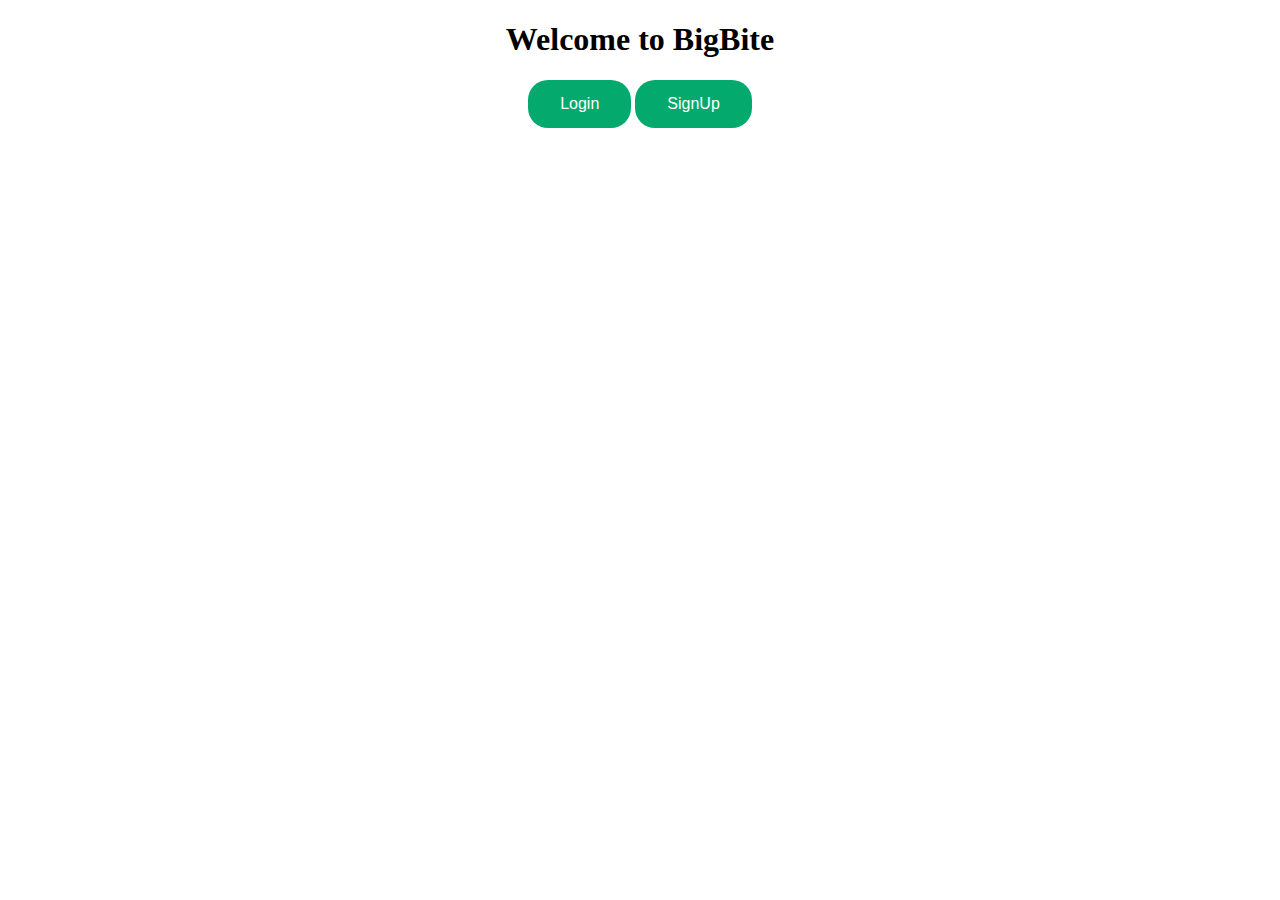
<file: BigBiteProject/src/main/webapp/index.html>
<!DOCTYPE html>
<html>
<head>
<meta charset="ISO-8859-1">
<title>Insert title here</title>
<style>
.container{
	text-align: center;
}
</style>
<link rel="stylesheet" type="text/css" href="asserts/css/style.css"/>
</head>
<body>
	<h1>Welcome to BigBite</h1>
	<div class="container">
	<a href="login.html" ><button >Login</button></a>
	<a href="staff.html" ><button >SignUp</button></a>
	</div>
</body>
</html>
</file>
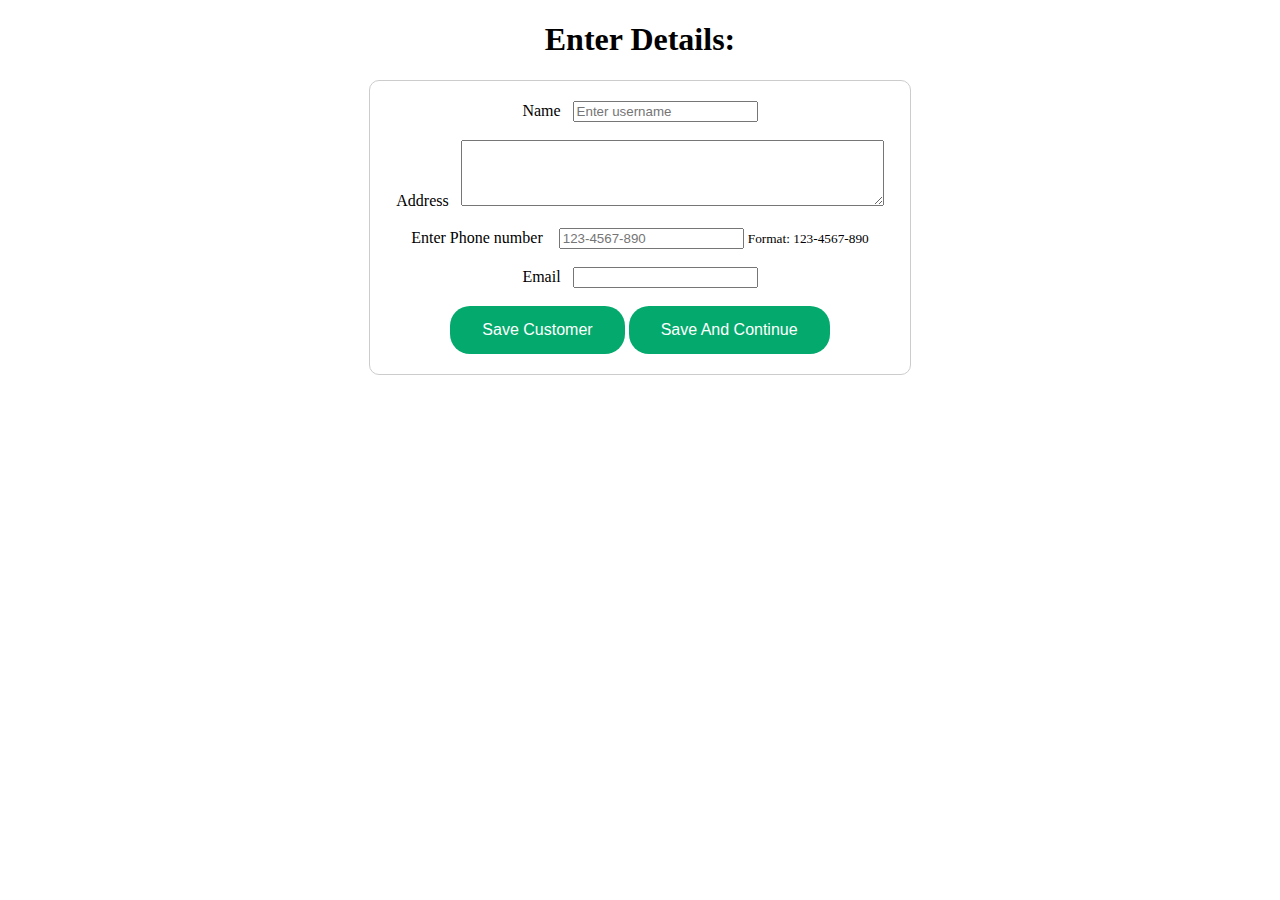
<file: BigBiteProject/src/main/webapp/customer.html>
<!DOCTYPE html>
<html>
<head>
<meta charset="ISO-8859-1">
<title>Welcome</title>
<script>
 function setAction(value){
	 document.getElementById('action').value = value;
	 document.customer.submit();
 }
</script>
<link rel="stylesheet" type="text/css" href="asserts/css/style.css"/>
</head>
<body>
<h1>Enter Details:</h1>
<form name="customer" method="post" action="addcustomer">
	<label>Name &nbsp;&nbsp;</label><input type="text" name="cname" placeholder="Enter username"/><br><br>
	<label>Address &nbsp;&nbsp;</label><textarea name="caddress" rows="4" cols="50"></textarea><br><br>
	<label>Enter Phone number &nbsp;&nbsp;</label>
	<input type="tel" name="cphone" placeholder="123-4567-890" pattern="[0-9]{3}-[0-9]{4}-[0-9]{3}"/> <small>Format: 123-4567-890</small><br><br>
	<label>Email &nbsp;&nbsp;</label><input type="email" name="cemail"/><br><br>
	<input type="hidden" name="action" id="action" value="saveOnly">
	<input type="submit" class="inputbutton" value="Save Customer" onclick="setAction('saveOnly');"/>
    <input type="submit" class="inputbutton" value="Save And Continue" onclick="setAction('saveAndContinue');"/>
</form>
</body>
</html>
</file>
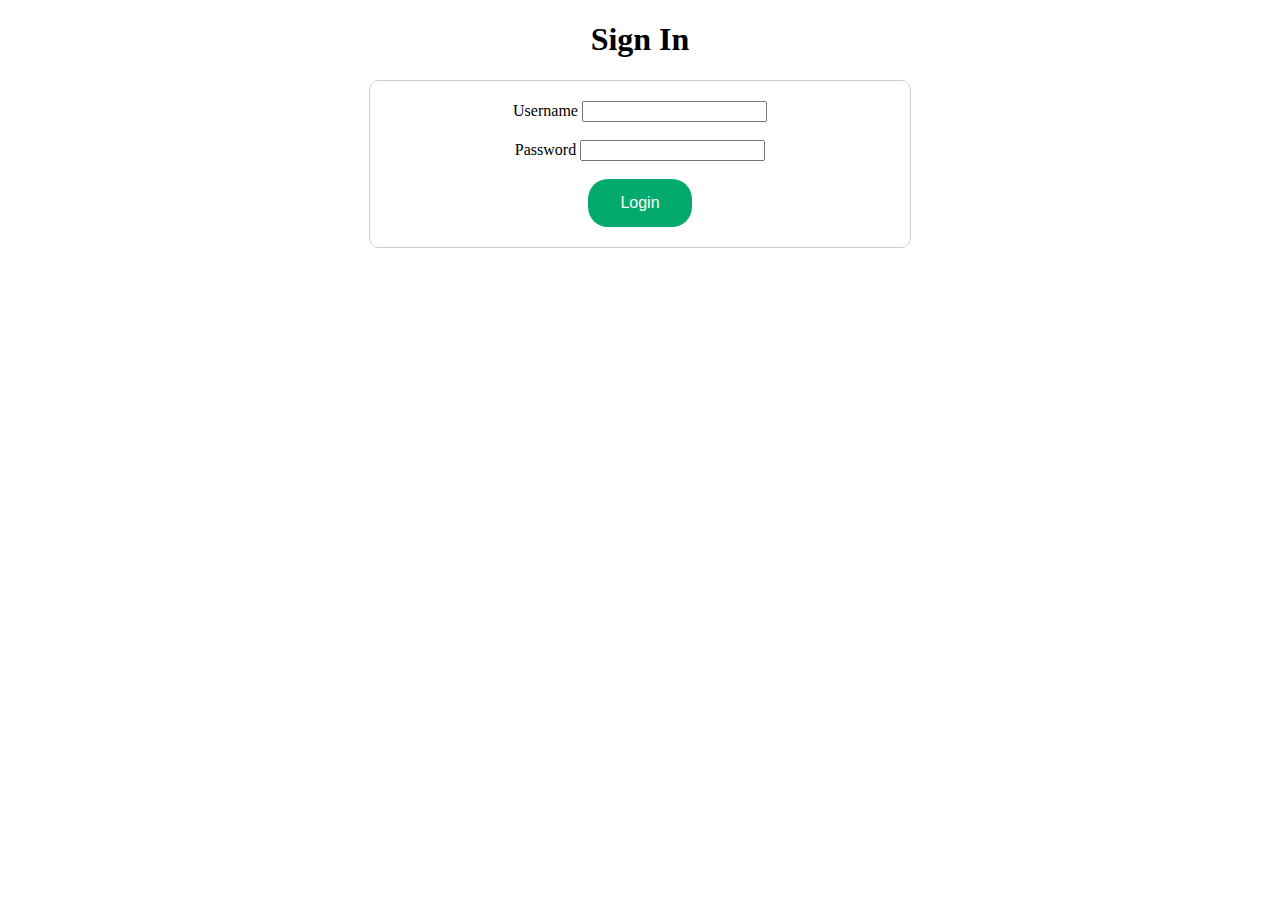
<file: BigBiteProject/src/main/webapp/login.html>
<!DOCTYPE html>
<html lang="en">
<head>
<meta charset="UTF-8">
<meta name="viewport" content="width=device-width, initial-scale=1.0">
<title>Document</title>
<script>
	function validateFields() {
		if (document.signin.username.value == "") {
			alert("Please enter your username");
			document.signin.username.focus();
			return false;
		}
		if (document.signin.password.value == "") {
			alert("Please enter your password");
			document.signin.password.focus();
			return false;
		}

		document.signin.submit();

	}
</script>
<link rel="stylesheet" type="text/css" href="asserts/css/style.css"/>
</head>
<body>
	<h1>Sign In</h1>
	<form name="login" method="post" action="signin">
		<label> Username </label><input type="text" name="username"><br><br> 
		<label> Password </label><input type="password" name="password"><br> <br> 
		<input type="submit" class="inputbutton" value="Login" onclick="return validateFields();" />
	</form>
</body>
</html>
</file>
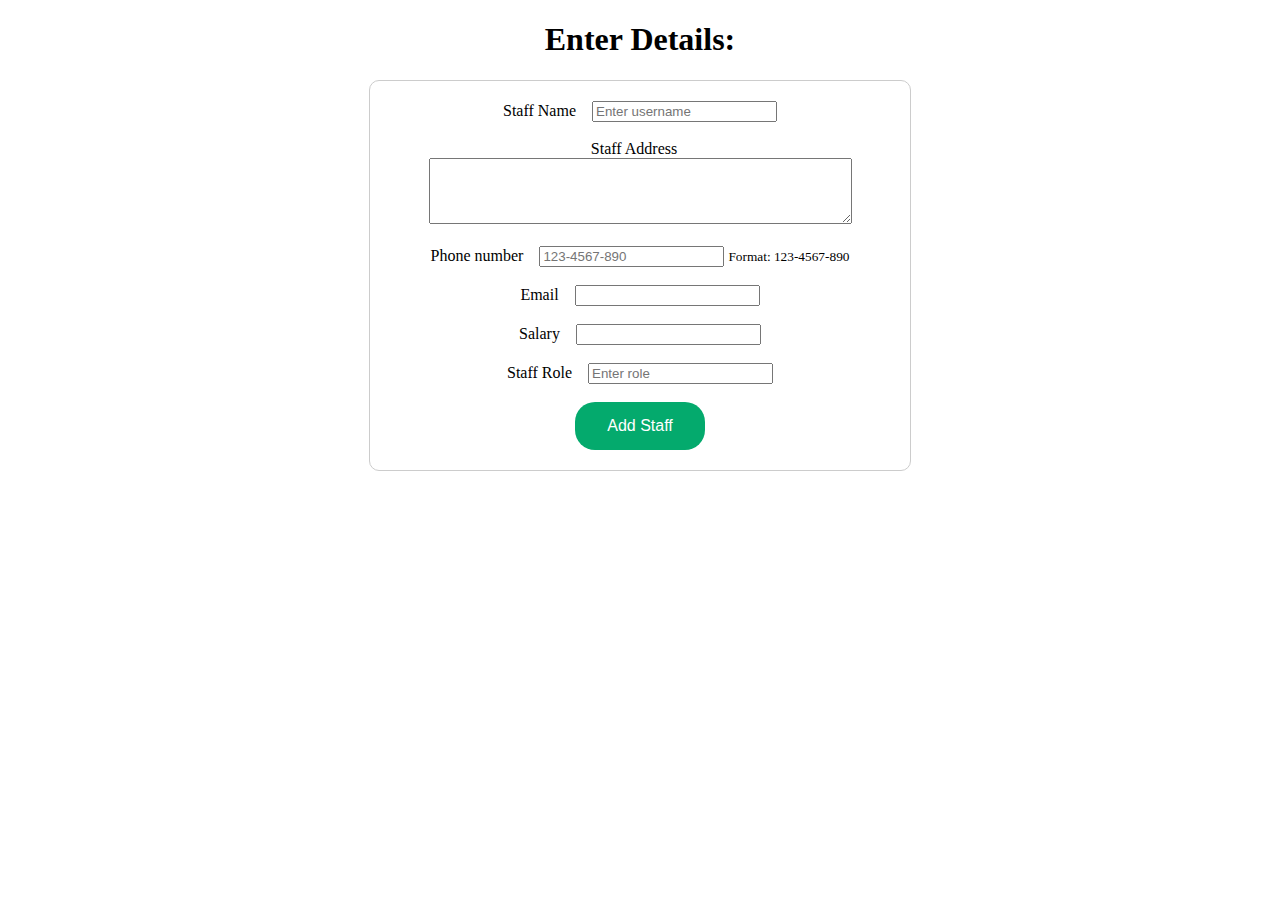
<file: BigBiteProject/src/main/webapp/staff.html>
<!DOCTYPE html>
<html>
<head>
<meta charset="ISO-8859-1">
<title>Welcome</title>
<script>
    function toggleFields() {
        var staffRole = document.getElementById("srole").value.toLowerCase().trim();
        var extraFields = document.getElementById("extraFields");

        if (staffRole === "admin" || staffRole === "back officer") {
            extraFields.style.display = "block"; // Show fields if role is admin or back officer
        } else {
            extraFields.style.display = "none"; // Hide fields otherwise
        }
    }
</script>
<link rel="stylesheet" type="text/css" href="asserts/css/style.css"/>
</head>
<body>
<h1>Enter Details:</h1>
<form name="staff" method="post" action="addstaff">
    <label>Staff Name &nbsp;&nbsp;</label>
    <input type="text" name="sname" placeholder="Enter username"/><br><br>

    <label>Staff Address &nbsp;&nbsp;</label>
    <textarea name="saddress" rows="4" cols="50"></textarea><br><br>

    <label>Phone number &nbsp;&nbsp;</label>
    <input type="tel" name="sphone" placeholder="123-4567-890" pattern="[0-9]{3}-[0-9]{4}-[0-9]{3}"/> 
    <small>Format: 123-4567-890</small><br><br>

    <label>Email &nbsp;&nbsp;</label>
    <input type="email" name="semail"/><br><br>

    <label>Salary &nbsp;&nbsp;</label>
    <input type="text" name="ssalary"/><br><br>

    <label>Staff Role &nbsp;&nbsp;</label>
    <input type="text" id="srole" name="srole" onkeyup="toggleFields();" placeholder="Enter role"/><br><br>

    <!-- Hidden fields initially -->
    <div id="extraFields" style="display: none;">
        <label>Username &nbsp;&nbsp;</label>
        <input id="uname" type="text" name="uname"/><br><br>

        <label>Password &nbsp;&nbsp;</label>
        <input id="upassword" type="password" name="upassword"/><br><br>
    </div>

    <input type="submit" class="inputbutton" value="Add Staff"/>
</form>
</body>
</html>
</file>
<file: BigBiteProject/src/main/webapp/asserts/css/style.css>
@charset "ISO-8859-1";

h1{
	text-align: center;
}
form{
	width: 500px; /* Set a fixed width */
    margin: auto; /* Centers the form horizontally */
    text-align: center; /* Centers text inside */
    border: 1px solid #ccc;
    padding: 20px;
    border-radius: 10px;
}


table  {
	margin: auto; /* Centers the table */
	border-collapse: collapse;
	width: 50%; /* Adjust width as needed */
	text-align: center;}
th, td {
          border: 1px solid black;
          padding: 10px;
        }
button{
  background-color: #04AA6D; /* Green */
  border: none;
  border-radius: 20px;
  color: white;
  padding: 15px 32px;
  text-align: center;
  text-decoration: none;
  font-size: 16px;
}

.inputbutton{
  background-color: #04AA6D; /* Green */
  border: none;
  border-radius: 20px;
  color: white;
  padding: 15px 32px;
  text-align: center;
  text-decoration: none;
  font-size: 16px;
}
</file>
